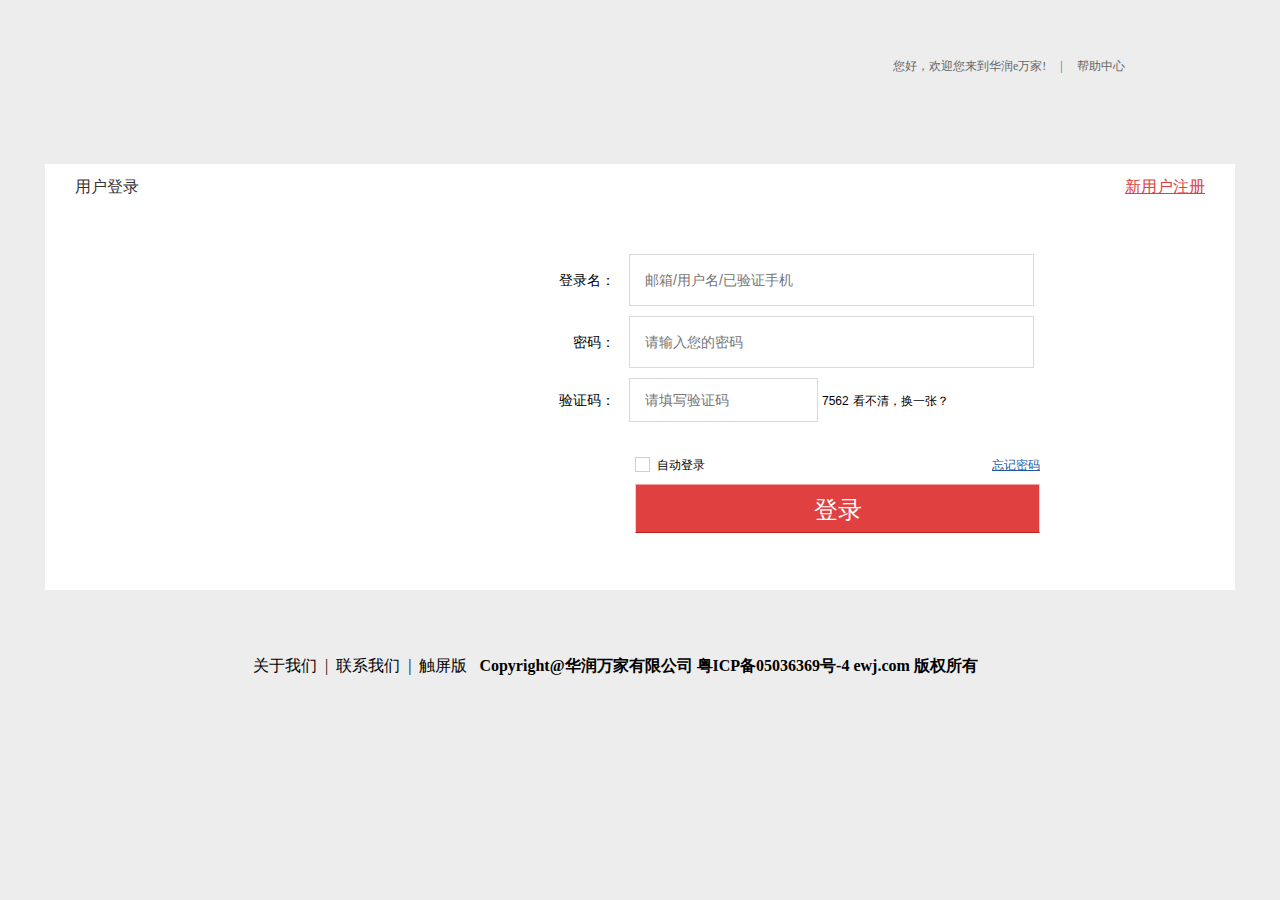
<file: login.html>
<!DOCTYPE html>
<html>
	<head>
		<meta charset="UTF-8">
		<title>用户登录 - e万家 - 爱生活.e万家</title>
		<link rel="stylesheet" type="text/css" href="css/login.css"/>
		<script src="js/jquery-1.11.3.js"></script>
		<script src="js/jquery.cookie.js"></script>
		<script src="js/login.js"></script>
		<link rel="shortcut icon" href="img/titlelogo.ico" type="image/x-icon">
	</head>
	<body>
		<div id="header_w">
			<div id="header">
				<div class="header_body">
					<div class="logo">
						<a href="index.html" target="_blank"></a>
					</div>	
					<div class="help">
						<div class="welcome">
							您好，欢迎您来到华润e万家!<span>|</span><a href="#" target="_blank">帮助中心</a>
						</div>
					</div>
				</div>	
			</div>
		</div>
		<div id="login_w">
			<div id="login">
				<div class="login_header">
					<h4>用户登录</h4>
					<a href="register.html" target="_blank">新用户注册</a>
				</div>
				<div class="login_body">
					<a href="#" target="_blank" id="ad"></a>
					<div class="login_mes">
						<form>
							<p style="margin:0">
								<label>登录名：</label>
								<input type="text" id="userID" name="userID" placeholder="邮箱/用户名/已验证手机"/>
							</p>
							<span id="sp1"></span>
							<p>
								<label>&nbsp;密码：</label>
								<input type="password" id="password" name="password" placeholder="请输入您的密码"/>
							</p>
							<span id="sp2"></span>
							<p>
								<label>验证码：</label>
								<input type="text" id="yanzhengma" placeholder="请填写验证码"/>
								 <span id="random"></span> <span id="change">看不清，换一张？</span>
							</p>
							<span id="sp3"></span>
							<p style="width:405px;height:17px;font-size:12px;margin:35px 0 0 10px" >
								<i id="sure"></i><span>&nbsp;&nbsp;自动登录</span>
								<a href="#" target="_blank">忘记密码</a>
							</p>
							<p>
								<input type="button" value="登录" id="login_btn"/>
							</p>
						</form>
					</div>
				</div>
			</div>
			<div id="reg_footer">
				<div class="footer">
					<span>
						<a href="#" target="_blank">关于我们</a><span>|</span><a href="#" target="_blank">联系我们</a><span>|</span><a href="#" target="_blank">触屏版</a>
					</span>
					<h4>Copyright@华润万家有限公司  粤ICP备05036369号-4   ewj.com 版权所有</h4>
				</div>
			</div>
		</div>
	</body>
</html>
</file>
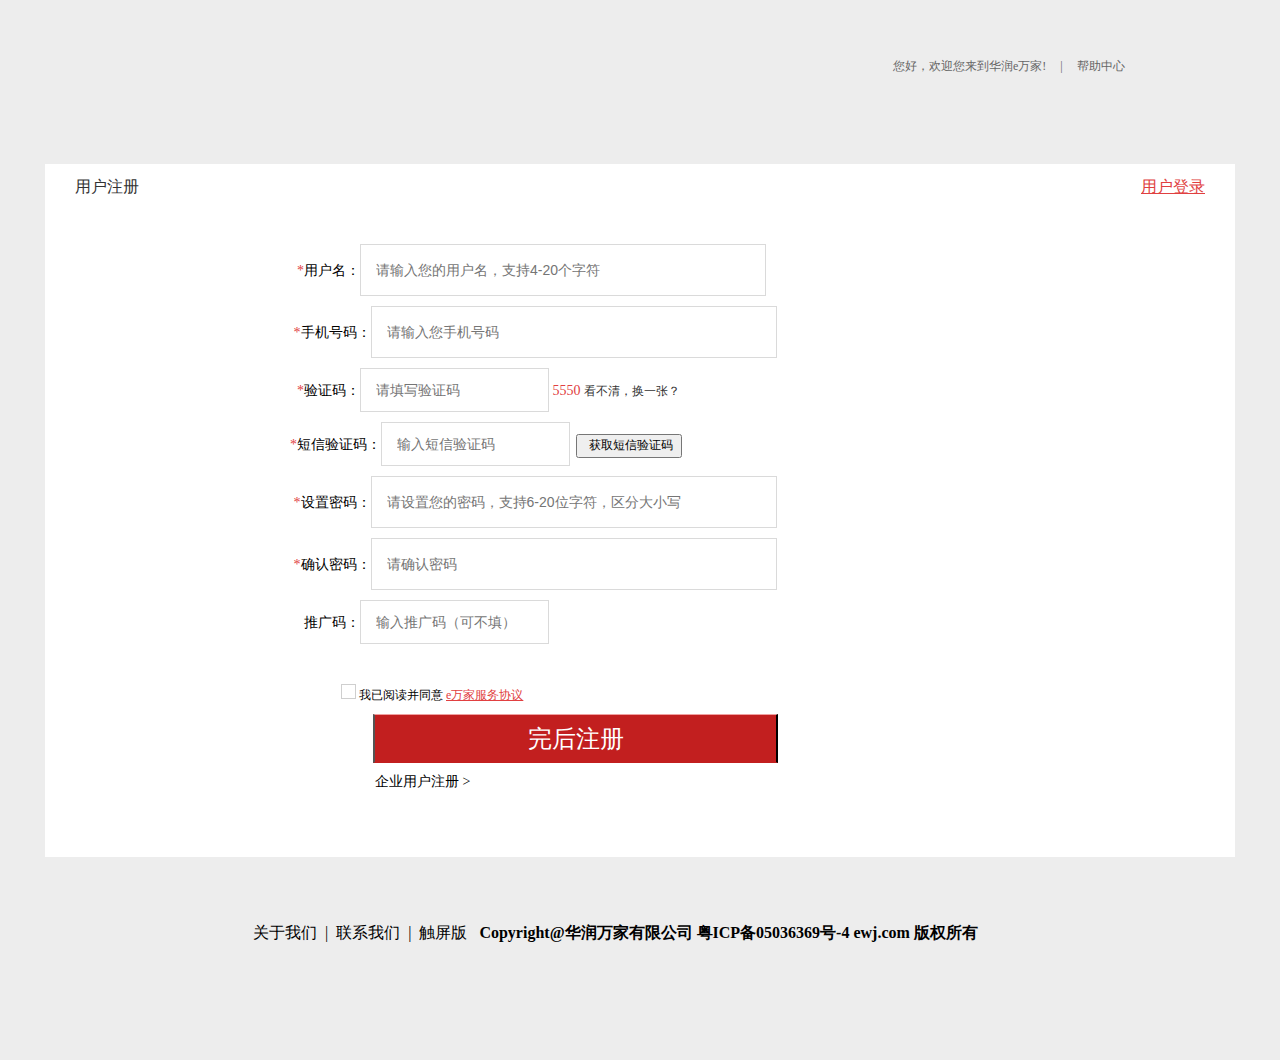
<file: register.html>
<!DOCTYPE html>
<html>
	<head>
		<meta charset="UTF-8">
		<title>用户注册 - e万家 - 爱生活.e万家</title>
		<link rel="stylesheet" type="text/css" href="css/register.css"/>
		<script src="js/jquery-1.11.3.js"></script>
		<script src="js/jquery.cookie.js"></script>
		<script src="js/register.js"></script>
		<link rel="shortcut icon" href="img/titlelogo.ico" type="image/x-icon">
	</head>
	<body>
		<div id="header_w">
			<div id="header">
				<div class="header_body">
					<div class="logo">
						<a href="index.html" target="_blank"></a>
					</div>	
					<div class="help">
						<div class="welcome">
							您好，欢迎您来到华润e万家!<span>|</span><a href="#" target="_blank">帮助中心</a>
						</div>
					</div>
				</div>	
			</div>
		</div>
		<div id="reg_w">
			<div id="reg">
				<div class="reg_header">
					<h4>用户注册</h4>
					<a href="login.html" target="_blank">用户登录</a>
				</div>
				<div class="reg_body">
					<div class="reg_body_mes">
						<form action="index.html">
							<p><span>&nbsp;&nbsp;*</span>用户名：<input type="text" name="userID" class="userID" placeholder="请输入您的用户名，支持4-20个字符"/></p>
							<h6 id="error1"></h6>
							<p><span>&nbsp;*</span>手机号码：<input type="text" class="telnum" placeholder="请输入您手机号码"/></p>
							<h6 id="error2"></h6>
							<p><span>&nbsp;&nbsp;*</span>验证码：<input type="text" class="verification" placeholder="请填写验证码"/> <span id="random"></span> <span id="change">看不清，换一张？</span></p>
							<h6 id="error3"></h6>
							<p><span>*</span>短信验证码：<input type="text" class="verification_2" placeholder="输入短信验证码"/><input type="button" value="获取短信验证码" style="font-size:12px;width:106px;height:24px;padding:0 11px;margin-left:6px;"/></p>
							<h6 id="error4"></h6>
							<p><span>&nbsp;*</span>设置密码：<input type="password" class="password" name="password" placeholder="请设置您的密码，支持6-20位字符，区分大小写"/></p>
							<h6 id="error5"></h6>
							<p><span>&nbsp;*</span>确认密码：<input type="password" class="password_sure" placeholder="请确认密码"/></p>
							<h6 id="error6"></h6>
							<p><span>&nbsp;&nbsp;&ensp;</span>推广码：<input type="text" class="verification" placeholder="输入推广码（可不填）"/></p>
							<p id="rule"><span>&nbsp;&nbsp;&ensp;&nbsp;&nbsp;&nbsp;&ensp;</span><input type="hidden" name="rule" class="rule"/><i id="sure"></i> 我已阅读并同意 <span id="xieyitext" style="text-decoration:underline;cursor: pointer;">e万家服务协议</span></p>
							<h6 id="error7"></h6>
							<p id="finish"><input type="button" class="finish" value="完后注册"/></p>
							<a href="#" target="_blank" id="qiye">企业用户注册 ></a>
						</form>
					</div>
					
				</div>	
			</div>
			<div id="reg_footer">
				<div class="footer">
					<span>
						<a href="#" target="_blank">关于我们</a><span>|</span><a href="#" target="_blank">联系我们</a><span>|</span><a href="#" target="_blank">触屏版</a>
					</span>
					<h4>Copyright@华润万家有限公司  粤ICP备05036369号-4   ewj.com 版权所有</h4>
				</div>
			</div>
		</div>
		<!--
        	作者：903054278@qq.com
        	时间：2016-09-10
        	描述：服务协议弹窗
        -->
        <div id="xieyi">
        	<div class="xieyi_header">
        		<p>
        			e万家服务协议
        			<i id="close"></i>
        		</p>
        	</div>
        	<div class="xieyi_body">
        		<div class="xieyi_body_text">
        			<div style="font-size:14px;line-height: 1.45em;color:#666;padding:0 5%;font-family: "Microsoft YaHei", Arial, Helvetica, sans-serif;">
        				<p>
        					《e万家服务协议》（以下简称“本协议“）是由e万家网站的运营方，即华润万家有限公司（以下简称“e万家网站”）在提供域名为www.ewj.com的网站交易平台服务时与e万家网站的使用者（以下 简称“用户”）达成的关于使用e万家网站服务的各项条款、条件和规则。
        				</p>
        				<p>
	        				<strong>
	        					如果您访问e万家网站或在e万家网站购物，或以任何行为实际使用、享受e万家网站的服务，即表示您接受了本协议，并同意受本协议各项条款的约束。如果您不同意本协议中的任何内容，您可以选择不使用本网站服务。
	        				</strong>
        				</p>
        				<p>
        					本协议包括协议正文及所有e万家网站已经发布的或将来可能发布或更新的各类规则（在该等规则中e万家网站或被简称为“e万家”），所有规则为本协议不可分割的组成部分，与本协议正文具有同等法律效力。您应当仔细阅读本协议的正文内容及其所属各类规则，对于本协议中以加粗字体显示的内容，您应重点阅读。
        				</p>
        				<p>
        					<strong>
        						e万家网站有权根据需要不时地制订、修改本协议及/或各类规则，并以网站公示的方式进行公告，不再单独通知您。修订后的协议或将来可能发布或更新的各类规则一经在网站公布后，立即自动生效。如您不同意相关修订，应当立即停止使用e万家网站服务。如您继续使用e万家网站服务，即表示您接受经修订的协议或规则。
        					</strong>
        				</p>
        				<p>
        					<strong>
        						e万家网站账户
        					</strong>
        				</p>
        				<ol>
							<li>用户在注册成为e万家网站用户时所提供的信息应真实、完整、有效，并保证e万家网站可以通过该信息与用户本人进行联系。同时，用户也有义务在相关资料发生变更时及时更新注册信息；</li>
							<li>在成功注册后，e万家网站会为每位用户开通一个账户，作为其使用e万家网站服务的唯一身份标识，用户应妥善保管该账户的用户名和密码，并对在其账户项下发生的所有行为负责。用户不得以任何形式转让或授权他人使用自己的e万家网站账户；</li>
							<li>每位用户只允许拥有一个e万家网站账户。如有证据证明或e万家网站有理由相信用户存在注册多个e万家网站账户的情形，e万家网站有权采取取消订单、冻结或关闭账户、拒绝提供服务等措施，给e万家网站及相关方造成损失的，用户还应承担赔偿责任；</li>
							<li>e万家网站用户必须是具有完全民事行为能力的自然人，或者是具有合法经营资格的实体组织。无民事行为能力、限制民事行为能力人以及无经营或特定经营资格的组织不得注册为e万家网站用户或超过其民事权利或行为能力范围在e万家网站进行交易，如否，e万家网站有权采取取消订单、冻结或关闭账户、拒绝提供服务等 措施，给e万家网站及相关方造成损失的，用户还应承担赔偿责任。</li>
						</ol>
						<p>
        					<strong>
        						用户的权利和义务
        					</strong>
        				</p>
        				<p>1.用户有权根据本协议的约定，以及e万家网站上发布的相关规则在e万家网站上查询商品信息、订购具体商品、发表使用体验、参与商品讨论、邀请关注好友、上传商品图片、参加e万家网站的有关活动，以及使用e万家网站提供的其他服务;</p>
        				<p>2.用户应当保证在e万家网站购买商品过程中遵守诚实信用原则，不扰乱网上交易的正常秩序；</p>
        				<p>3.用户享有言论自由权利，并拥有适度修改、删除自己发表的文章的权利；</p>
        				<p>4.用户不得在e万家网站发表包含以下内容的言论：</p>
        				<p style="margin-left:40px">a.反对宪法所确定的基本原则，煽动、抗拒、破坏宪法和法律、行政法规实施的；</p>
        				<p style="margin-left:40px">b.煽动颠覆国家政权，推翻社会主义制度，煽动、分裂国家，破坏国家统一的；</p>
						<p style="margin-left:40px">c.损害国家荣誉和利益的；</p>
						<p style="margin-left:40px">d.煽动民族仇恨、民族歧视，破坏民族团结的；</p>
						<p style="margin-left:40px">e.任何包含对种族、性别、宗教、地域内容等歧视的；</p>
						<p style="margin-left:40px">f.捏造或者歪曲事实，散布谣言，扰乱社会秩序的；</p>
						<p style="margin-left:40px">g.宣扬封建迷信、邪教、淫秽、色情、赌博、暴力、凶杀、恐怖、教唆犯罪的；</p>
						<p style="margin-left:40px">h.公然侮辱他人或者捏造事实诽谤他人的，或者进行其他恶意攻击的；</p>
						<p style="margin-left:40px">i.损害国家机关信誉的；</p>
						<p style="margin-left:40px">j.其他违反宪法和法律行政法规的。</p>
						<p>5.用户在发表使用体验、商品讨论或图片等内容时，除遵守本条款外，还应遵守e万家网站的其他相关规定；</p>
						<p>6.未经e万家网站同意，禁止用户在e万家网站上发布任何形式的广告。</p>
						<p><strong>三、 e万家网站的权利和义务</strong></p>
						<p>1.e万家网站有义务在现有技术上维护整个网站的正常运行，并努力提升和改进技术，使用户网上交易活动得以顺利进行；</p>
						<p>2.对于用户在e万家网站上做出下列行为的，e万家网站有权做出相应处理，而无须事先通知用户或取得用户同意：</p>
						<p style="margin-left:40px">a.e万家网站有权对用户的注册信息及购买行为进行查阅，如发现注册信息或购买行为中存在任何问题的，有权向用户发出询问及要求改正或者做出冻结或关闭账户、取消订单等处理；</p>
						<p style="margin-left:40px">b.用户违反本协议规定或有违反法律法规和地方规章的行为的，e万家网站有权删除其信息，禁止用户发言，限制用户订购，注销用户账户并按照相关法律规定向相关主管部门进行披露；</p>
						<p style="margin-left:40px">c.对于用户在e万家网站进行的下列行为，e万家网站有权对用户采取删除其信息，禁止用户发言，限制用户订购，注销用户账户等限制性措施：包括Ⅰ发布或以电子邮件或以其他方式传送存在恶意、虚假和侵犯他人人身财产权利内容的信息；Ⅱ进行与网上购物无关或不是以购物为目的的活动，试图扰乱正常购物秩序；Ⅳ将有关干扰、破坏或限制任何计算机软件、硬件或通讯设备功能的软件病毒或其他计算机代码、档案和程序之资料，加以上载、发布、发送电子邮件或以其他方式传送；Ⅴ干扰或破坏e万家网站和服务或与e万家网站和服务相连的服务器和网络；Ⅵ发布其他违反公共利益或可能严重损害e万家网站和其他用户 合法利益的信息；</p>
						<p style="margin-left:40px">d.e万家有权对注册用户发送电子邮件和短信信息，来做消息告知。如用户不愿接受相关信息，可选择退订功能。</p>
						<p>3.用户在此授予e万家网站无偿、永久的独家使用权，并有权对该使用权进行再授权，以使e万家网站有权在全球范围内全部或部分地使用、复制、修改、改写、发布、翻译和展示用户登记或发布在e万家网站上的各类信息，或制作其派生作品，或以现在已知或日后开发的任何形式、媒体或技术，将上述信息纳入e万家网站其他作品内。</p>
						<p><strong>四、 责任限制与不可抗力</strong></p>
						<ol>
							<li>在法律法规所允许的限度内，因使用e万家网站服务而引起的任何损害或经济损失，e万家网站承担的全部责任均不超过就用户所购买的与该索赔有关的商品所实际获得的直接收益。这些责任限制条款将在法律所允许的最大限度内适用，并在用户账户被注销后仍继续有效；</li>
							<li>e万家网站仅限在&ldquo;按现状&rdquo;和&ldquo;按现有&rdquo;的基础上，向用户提供全部的信息、内容、材料、产品（包括软件）和服务。除非另有明确的书面说明，e万家网站不对其包含在e万家网站上的信息、内容、材料、产品（包括软件）或服务作任何形式的、明示或默示的担保；</li>
							<li>不论在任何情况下，e万家网站均不对由于互联网设备正常维护，互联网络连接故障，电脑、通讯或其他系统的故障，电力故障，罢工，暴乱，骚乱，灾难性天气 （如火灾、洪水、风暴等），爆炸，战争，政府行为，司法行政机关的命令或第三方的不作为而造成的不能履行或延迟履行承担责任。</li>
						</ol>
						<p><strong>五、 服务的中断和终止：</strong></p>
						<p>1.用户向e万家网站提出注销账户申请，经e万家网站审核同意后，由e万家网站注销该用户账户，本协议即告终止。但在注销该用户账户后，e万家网站仍有权：</p>
						<p style="margin-left:40px">a.保留该用户的注册信息及过往的全部交易行为记录；</p>
						<p style="margin-left:40px">b.如用户在账户注销前在e万家网站上存在违法行为或违反本协议的行为，e万家网站仍可行使本协议所规定的权利。</p>
						<p>2.在下列情况下，e万家网站可以通过注销用户账户的方式单方解除本协议：</p>
						<p style="margin-left:40px">a.在用户违反本协议相关规定时，e万家网站有权暂停或终止向该用户提供服务。如该用户在e万家网站暂停或终止提供服务后，再一次直接或间接或以他人名义注册为e万家网站用户的，则e万家网站有权再次暂停或终止向该用户提供服务；</p>
						<p style="margin-left:40px">b.如e万家网站通过用户提供的信息与用户联系时，发现用户在注册时填写的电子邮箱已不存在或无法接收电子邮件的，经e万家网站以其他联系方式（如有）通知用户，而用户在三个工作日内仍未能提供新的有效电子邮箱地址的，e万家网站有权终止向该用户提供服务；</p>
						<p style="margin-left:40px">c.一经发现用户注册信息中的内容是虚假的，e万家网站即有权终止向该用户提供服务；</p>
						<p style="margin-left:40px">d.本协议修改或更新时，如用户表示不愿接受新的服务协议的，e万家网站有权终止向该用户提供服务；</p>
						<p style="margin-left:40px">e.e万家网站认为需终止提供服务的其他情况。</p>
						<p><strong>六、 适用的法律和管辖权</strong></p>
						<p style="margin-left:21.3pt">本协议的订立、执行和解释及争议的解决均应适用中华人民共和国的法律。如发生本协议与法律相抵 触的情形，则该条款将按法律规定重新解释，而其他条款继续有效。如就本协议内容或其执行发生任何争议，则双方应首先通过友好协商方式解决；协商不成的，任何一方均应向e万家网站所在地有管辖权的法院提起诉讼解决。</p>
						<p><strong>七、 知识产权</strong></p>
						<ol>
							<li>e万家网站上的图表、标识、网页页眉、按钮图标、文字、服务品名等标示在网站上的信息都是e万家网站运营方及其关联方的财产，受中国和国际知识产权法的保护。未经e万家网站许可，任何人不得使用、复制或用作其他用途。在e万家网站上出现的其他商标是其商标权利人各自的财产，未经e万家网站运营方或相关商标 所有人的书面许可，任何第三方都不得使用；</li>
							<li>e万家网站用户发表的文章仅代表作者本人观点，与e万家网站立场无关，作者文责自负；</li>
							<li>e万家网站及其关联方有权将用户在本网站发表的商品使用体验、商品讨论或图片进行使用或者与其他人合作使用，使用范围包括但不限于网站、电子杂志、杂志、刊物等，使用时需为作者署名，以发表文章时注明的署名为准。文章有附带版权声明者除外；</li>
							<li>用户在e万家网站上发表的文章及图片（包括转贴的文章及图片）版权仅归属原作者所有，若作者有版权声明或原作从其他网站转载而附带有原版权声明者，其版权归属以附带声明为准；</li>
							<li><strong>任何转载、引用发表于e万家网站的版权文章须符合以下规范：</strong></li>
						</ol>
						<p style="margin-left:40px">a.用于非商业、非盈利、非广告性目的时需注明作者及文章及图片的出处为&ldquo;e万家网站&rdquo;或&ldquo;www.ewj.com&rdquo;；</p>
						<p style="margin-left:40px">b.用于商业、盈利、广告性目的时需征得文章或图片原作者的同意，并注明作者姓名、授权范围及原作出处&ldquo;e万家网站&rdquo;或&ldquo;www.ewj.com&rdquo;；</p>
						<p style="margin-left:40px">c.任何文章或图片的修改或删除均应保持作者原意并征求原作者同意，并注明授权范围。</p>
						<p><strong>八、 信息保护 </strong></p>
						<p>1.用户个人隐私：请阅读e万家网站的<a href="http://cms.yhd.com/cms/view.do?topicId=24109">隐私声明</a>以了解隐私政策。该声明适用于您访问e万家网站，或在e万家网站购买商品或使用e万家网站提供的任何服务；</p>
						<p>2.信息安全</p>
						<p style="margin-left:40px">a.e万家网站账户和提现功能有密码保护，请用户妥善保管账户及密码信息；</p>
						<p style="margin-left:40px">b.如果用户发现自己的个人信息泄密，尤其是e万家网站账户及密码或提现密码发生泄露，请用户立即联络e万家网站客服，以便e万家网站采取相应措施。</p>
						<p>3.Cookie的使用规则</p>
						<p style="margin-left:40px">a.通过e万家网站所设Cookie所取得的有关信息，将适用本规则；</p
						<p style="margin-left:40px">b.编辑和删除个人信息的权限：用户可以点击&ldquo;我的e万家&rdquo;对用户的个人信息进行编辑和删除，除非e万家网站另有规定。</p>
						<h2>&nbsp;</h2>
						<h2><strong>隐私声明</strong></h2>
						<p>本e万家网站（www.ewj.com）由华润万家有限公司（以下简称&ldquo;我们&rdquo;）运营并由其关联公司提供各种支持。</p>
						<p>我们注重对您个人隐私的保护。有时候我们需要某些信息才能为您提供您请求的服务，本隐私声明解释了这些情况下的数据收集和使用情况。本隐私声明适用于本网站的所有相关服务。<strong>如果您访问本网站、使用本网站的任何服务，那么您便接受了本隐私声明。</strong></p>
						<p><strong>一、用户信息的获取：</strong></p>
						<p>我们获取用户信息的主要目的在于向您提供一个顺畅、高效的购物流程，并致力于不断完善和提升您的购物体验。</p>
						<p>我们可能获取的用户信息类型包括：</p>
						<p style="margin-left:40px">a.注册信息（如，用户名、及在注册过程中提供的其他信息）。</p>
						<p style="margin-left:40px">b.个人或公司联系方式（如，姓名、公司名称、通讯地址、电邮地址、电话、手机号码、传真号码）。</p>
						<p style="margin-left:40px">c.订购信息（如，Ⅰ订购人和收货人名称、送货地址、电邮地址和电话号码等与订购相关的任何信息，Ⅱ 在交付文件上的签名，Ⅲe万家网站帐户及帐户信息，Ⅴ为帮助我们提供服务（包括特定服务）而提供给我们的信息）。</p>
						<p style="margin-left:40px">d.用于您身份识别的信息（如，身份证号码、护照号码、驾驶证号码）。</p>
						<p style="margin-left:40px">e.指示我们将商品或服务提供给其他人士时提供的该人士的有关信息（如，该人士的姓名、送货地址、电邮地址和电话号码）。</p>
						<p style="margin-left:40px">f.支付信息（如，订单支付详情）和财务信息（如，银行账号）。</p>
						<p style="margin-left:40px">g.其他个人、公司、单位、或社会实体信息。</p>
						<p>我们可能会就下列各种情况，获得您的用户信息：</p>
						<p style="margin-left:40px">a.您在访问或使用本网站服务时提供的信息。</p>
						<p style="margin-left:40px">b.您在与我们的沟通中自动获取的信息：无论您何时与我们沟通，我们接收并储存的信息。</p>
						<p style="margin-left:40px">c.从其他来源获取的信息：如您参加我们或我们与合作伙伴组织的任何活动。</p>
						<p><strong>二、顾客信息的使用：</strong></p>
						<p>我们可能会利用我们获取的用户信息：</p>
						<p style="margin-left:40px">a,向您提供所需要的产品或服务（如，定向采购、货物配送）。</p>
						<p style="margin-left:40px">b.处理和收取款项。</p>
						<p style="margin-left:40px">c.就您的要求向您提供咨询服务，或向您做出回应或与您沟通。</p>
						<p style="margin-left:40px">d.向您提供我们认为您可能会感兴趣的产品或服务。</p>
						<p style="margin-left:40px">e.为提升我们的服务，联系您进行调研。</p>
						<p style="margin-left:40px">f.进行数据分析（如，购买行为或趋势分析、市场或顾客调查、财务分析）。</p>
						<p style="margin-left:40px">g.管理或认可您参加各种活动的资格，如线上或线下活动、优惠或促销活动。</p>
						<p style="margin-left:40px">h.经营、评估和完善我们的业务（包括开发新产品和服务；管理我们的通信；判断我们的销售、营销和广告效果；分析和强化我们的产品、服务和网站；和开展会计、审计、记账、对账和收集活动）。</p>
						<p style="margin-left:40px">i.在事先获得您同意的情况下，向您指定的联系人发送信息。</p>
						<p style="margin-left:40px">j.防止各种违法或犯罪活动和其他法律责任。</p>
						<p style="margin-left:40px">k.遵守法律规定和我们的政策规则。</p>
						<p><strong>三、用户信息的共享、披露与转让：</strong></p>
						<p>用户的信息是我们业务的重要组成部分，我们不会出售或以其他方式共享您的个人信息，但本《隐私声明》中已列明的如下情况除外。</p>
						<ul>
							<li><strong>合作伙伴：</strong></li>
						</ul>
						<p style="margin-left:21.3pt">我们可能会与我们的关联公司或合作伙伴（包括但不限于，您通过我们提供的联合登陆方式登陆的其它网站，以下统称&ldquo;合作伙伴&rdquo;）共享用户信息。您可以辨别您的使用或交易行为何时会涉及我们的合作伙伴，我们会与该合作伙伴分享与这些使用或交易行为有关的用户信息。</p>
						<ul>
							<li><strong>第三方服务提供者：</strong></li>
						</ul>
						<p style="margin-left:21.3pt">我们有可能聘请外部公司或个人代表我们提供某些产品或服务，包括但不限于，提供运营、维护、 IT平台和/或技术服务、数据安全或备份服务、处理订单、递送货物、发送信函或电子邮件、清除用户名单中的重复信息、分析数据、提供市场营销帮助、提供搜 索结果和链接（包括付费搜索名单和链接）、处理收/付款事项以及提供用户服务。在该等情况下，我们可能会共享用户信息。</p>
						<ul>
							<li><strong>征得您的同意：</strong></li>
						</ul>
						<p style="margin-left:21.3pt">除以上规定及本《隐私声明》已列明的情况外，当您的信息有可能披露给第三方时，您将会得到通知，并且您将有机会选择不与第三方共享此信息。</p>
						<p>在下列情况下，我们可能还会披露您的相关信息：</p>
						<p style="margin-left:40px">a.根据法律、法规或法律程序（如，法院法令或传召出庭令）的规定。</p>
						<p style="margin-left:40px">b.根据政府部门（如，行政机构、执法机构）的要求。</p>
						<p style="margin-left:40px">c.为了保护本网站、我们的用户或其他人的权利及其财产或安全，或当我们认为对防止实际损害或财务损失，或调查可疑或实际非法活动来说，披露乃属必要或适当时。这也包括为防止欺诈等违法活动和减少信用风险而与其他公司和组织交换信息。</p>
						<p>我们希望您能够理解，我们可能会向第三方出售或转让本网站，和/或允许承继方承继本网站的服务。在该等情况中，作为本网站不可分割一部分，您的个人信息也将被提供给该等第三方和/或承继方，以使其可以继续为您提供网站服务。接受本隐私声明意味着您已同意该等信息提供。</p>
						<p><strong>四、未成年人信息的保护：</strong></p>
						<p>我们非常重视对未成年人（依照现行法律的定义）个人信息的保护。我们不希望未成年人直接使用本网站提供的产品或服务，我们希望未成年人与其监护人一起，或在监护人的监督下使用本网站的产品或服务。</p>
						<p>我们既不主动寻求、也不希望收到直接来自未成年人的个人信息；但我们无法保证时刻都能准确地了 解到访问或使用本网站的访问者年龄。如果未成年人在无监护人同意的情况下向我们提供了他/她的个人信息，我们建议他/她的监护人与我们联系以删除该信息， 并且通知我们以后不再向该未成年人发送任何信息。</p>
						<p><strong>五、其他网站链接：</strong></p>
						<p>为给您提供更多便利和商业信息，本网站可能会包含至其他网站的链接。该等网站的运营商有可能不 是我们的关联公司。所链接的网站也可能拥有其自身的隐私政策或声明，所以，我们强烈建议您，在访问任何所链接的网站时查看该等隐私政策或声明。对于非由我 们运营之任何网站的内容、对该等网站的任何使用或该等网站的隐私政策，我们概不负责。</p>
						<p><strong>六、《隐私声明》的更新：</strong></p>
						<p>在中国法律允许的范围内，我们可能会不时更新本《隐私声明》，恕不提前通知。我们将在本网站上醒目位置发布公告，告知您我们《隐私声明》的任何重大变动。</p>
        			</div>
        		</div>
        		<div id="xieyi_body_btn">
        			<input type="button" value="同意并继续" id="xieyi_body_btn1" /> 
        		</div>
        	</div>
        </div>
	</body>

</html>
</file>
<file: css/login.css>
div,body,span,a,p,ul,li,h1,h2,h3,h4,h5,h6{
	margin:0;
	padding:0;
}
body{
	width:100%;
	height:100%;
	background: #EDEDED;
}
a{
	text-decoration: none;
	color:#000;
}
#header_w{
	width:100%;
	height:auto;
	background: url(https://image2.ewj.com/2015/2/2/50394.png) repeat-x;
}
#header{
	width:1190px;
	height:124px;
	margin:0 auto;
	overflow: hidden;
}
#header .header_body{
	width:1190px;
	height:99px;
	margin-top: 8px;
	padding-top: 3px;
}
#header .header_body .logo a{
	display: block;
	width:341px;
	height:74px;
	margin-top: 22px;
	float: left;
	background-image:url(http://image1.ewj.com/2015/7/3/4312385.png) ;
}
#header .header_body .help{
	width:242px;
	height:47px;
	float: right;
	margin:17px 100px 0 0;
}
#header .header_body .help .welcome{
	width:242px;
	height:17px;
	margin-top:30px;
}
#header .header_body .help .welcome{
	font-size:12px;
	color: #666;;
}
#header .header_body .help .welcome span{
	padding:0 14px;
}
#header .header_body .help .welcome a{
	color:#666;
}
#header .header_body .help .welcome a:hover{
	color:#E14041;
}
#login_w{
	width:100%;
	height:auto;
	background: #ededed;
	padding-top:40px;
}
#login{
	width:1190px;
	height:426px;
	background: #fff;
	margin:0 auto;
	overflow: hidden;
}
#login .login_header{
	width:1130px;
	height:45px;
	padding:0 30px;
}
#login .login_header h4{
	font-size:16px;
	color: #333;
	font-weight: normal;
	display: inline-block;
	float:left;
	height:45px;
	line-height: 45px;
}
#login .login_header a{
	display: inline-block;
	font-size: 16px;
	color:#e04040;
	float:right;
	height:45px;
	line-height: 45px;
	text-decoration: underline;
}
#login{
	background: #fff;
	min-height:381px;
	height:auto;
}
#login .login_body{
	width:1100px;
	min-height:301px;
	padding:35px 45px 45px;
	background: #fff url(http://image2.ewj.com/2015/2/2/50432.png) repeat-x;
	position: relative;
}
#login .login_body #ad{
	display: block;
	position: absolute;
	background: url(http://image2.ewj.com/2016/9/8/15221153.jpg) no-repeat 0px 0px;
	width:370px;
	height:320px;
	left:100px;
	top:30px;
}
#login .login_body .login_mes{
	width:545px;
	min-height:281px;
	padding:0 0 10px 335px;
	margin:10px 0 0 200px;
}
#login .login_body .login_mes #sp1,#login .login_body .login_mes #sp2,#login .login_body .login_mes #sp3{
	margin-left:10px;
	color:#e14041;
	display: block;
	font-size: 14px;
	font-family: "Microsoft YaHei", Arial, Helvetica, sans-serif;
}
#login .login_body .login_mes p{
	margin-top: 10px;
}
#login .login_body .login_mes p label{
	margin-left: -155px;
	margin-right:10px;
	display: inline-block;
	width:145px;
	text-align: right;
	font-size:14px;
	font-family: "Microsoft YaHei", Arial, Helvetica, sans-serif;
}
#login .login_body .login_mes p input{
	width:373px;
	height:20px;
	padding:15px;
	font-size: 14px;
    color: #aaa;
    background: #fff;
    border: 1px solid #dadada;
    outline-color: #E04040;
}
#login .login_body .login_mes p #yanzhengma{
	width:157px;
	height:20px;
	padding:11px 15px;
}
#login .login_body .login_mes p span{
	font-family: "Microsoft YaHei", Arial, Helvetica, sans-serif;
	font-size: 12px;
	cursor: pointer;
}
#login .login_body .login_mes p span:hover{
	text-decoration: underline;
}
#login .login_body .login_mes p i{
	display:inline-block;
	width:13px;
	height:13px;
	background: #fff;
	/*url(http://image1.ewj.com/2015/2/2/50377.png) no-repeat center center;*/
	border: 1px solid #cfcfcf;
	cursor: pointer;
	float:left;
}
#login .login_body .login_mes p .sure{
	background:url(http://image1.ewj.com/2015/2/2/50377.png) no-repeat center center;
}
#login .login_body .login_mes p a{
	float: right;
    color: #1f589d;
    text-decoration: underline;
}
#login .login_body .login_mes p a:hover{
	color:#F3484A;
}
#login .login_body .login_mes p #login_btn{
	width:405px;
	height:49px;
	margin-left: 10px;
	padding:0;
	color: #fff;
    font-size: 24px;
    background: #e04040;
    display: inline-block;
    line-height: 49px;
    border-top: 1px #f0a0a0 solid;
    border-bottom: 1px #c11f1f solid;
    text-align: center;
    cursor: pointer;
}
#login .login_body .login_mes p #login_btn:hover{
	background: #FF5758;
}
#reg_footer{
	width:1190px;
	height:87px;
	margin:0 auto;
	padding-bottom: 50px;
}
#reg_footer .footer{
	width:790px;
	height:21px;
	margin-top: 66px;
	padding:0 200px;
}
#reg_footer .footer a{
	padding:0 8px;
	width:auto;
	display: inline;
	font-size: 16px;
}
#reg_footer .footer a:hover{
	color:#f3484a;
	text-decoration: underline;
}
#reg_footer .footer h4{
	display: inline-block;
}
</file>
<file: css/register.css>
div,body,span,a,p,ul,li,h1,h2,h3,h4,h5,h6{
	margin:0;
	padding:0;
}
body{
	width:100%;
	height:100%;
	background: #EDEDED;
}
a{
	text-decoration: none;
	color:#000;
}
#header_w{
	width:100%;
	height:auto;
	background: url(https://image2.ewj.com/2015/2/2/50394.png) repeat-x;
}
#header{
	width:1190px;
	height:124px;
	margin:0 auto;
	overflow: hidden;
}
#header .header_body{
	width:1190px;
	height:99px;
	margin-top: 8px;
	padding-top: 3px;
}
#header .header_body .logo a{
	display: block;
	width:341px;
	height:74px;
	margin-top: 22px;
	float: left;
	background-image:url(http://image1.ewj.com/2015/7/3/4312385.png) ;
}
#header .header_body .help{
	width:242px;
	height:47px;
	float: right;
	margin:17px 100px 0 0;
}
#header .header_body .help .welcome{
	width:242px;
	height:17px;
	margin-top:30px;
}
#header .header_body .help .welcome{
	font-size:12px;
	color: #666;;
}
#header .header_body .help .welcome span{
	padding:0 14px;
}
#header .header_body .help .welcome a{
	color:#666;
}
#header .header_body .help .welcome a:hover{
	color:#E14041;
}
#reg_w{
	width:100%;
	height:auto;
	background: #ededed;
	padding-top:40px;
}
#reg{
	width:1190px;
	height:693px;
	background: #fff;
	margin:0 auto;
	overflow: hidden;
}
#reg .reg_header{
	width:1130px;
	height:45px;
	padding:0 30px;
}
#reg .reg_header h4{
	font-size:16px;
	color: #333;
	font-weight: normal;
	display: inline-block;
	float:left;
	height:45px;
	line-height: 45px;
}
#reg .reg_header a{
	display: inline-block;
	font-size: 16px;
	color:#e04040;
	float:right;
	height:45px;
	line-height: 45px;
	text-decoration: underline;
}
#reg{
	background: #fff;
	min-height:693px;
	height:auto;
}
#reg .reg_body{
	width:1100px;
	min-height:568px;
	padding:35px 45px 45px;
	background: #fff url(http://image2.ewj.com/2015/2/2/50432.png) repeat-x;
	height:auto;
}
#reg .reg_body .reg_body_mes{
	width:900px;
	min-height:558px;
	padding-bottom: 10px;
	margin-left: 200px;
}
#reg .reg_body .reg_body_mes form{
	font-size:14px;
}
#reg .reg_body .reg_body_mes form p{
	margin-bottom: 10px;
	overflow: hidden;
}
#reg .reg_body .reg_body_mes form p #change{
	color: #333333;
	font-size:12px;
	cursor: pointer;
}
#reg .reg_body .reg_body_mes form p #change:hover{
	text-decoration: underline;
}
#reg .reg_body .reg_body_mes form img{
	width:90px;
	height:28px;
	margin-left: 6px;
	border: 1px solid #ccc;
	display: inline-block;
	
}
#reg .reg_body .reg_body_mes form span{
	color:#e14041;
}
#reg .reg_body .reg_body_mes form .userID,.password,.password_sure,.telnum{
	width:374px;
	height:20px;
	padding:15px;
	border:1px solid #dadada;
	font-size:14px;
	outline-color: #E04040;
	color: #aaa;
}
#reg .reg_body .reg_body_mes form .verification,#reg .reg_body .reg_body_mes form .verification_2{
	width:157px;
	height:20px;
	padding:11px 15px;
	border:1px solid #dadada;
	font-size:14px;
	outline-color: #E04040;
	color: #aaa;
}
#rule{
	margin-top:40px;
	font-size:12px;
	
}
#rule input{
	margin-left:30px;
	color:#C21F1F;
}
#rule i{
	display:inline-block;
	width:13px;
	height:13px;
	background: #fff;
	/*url(http://image1.ewj.com/2015/2/2/50377.png) no-repeat center center;*/
	border: 1px solid #cfcfcf;
	margin-left: 24px;
	cursor: pointer;
}
#rule .sure{
	background:url(http://image1.ewj.com/2015/2/2/50377.png) no-repeat center center;
}
#finish .finish{
	width:405px;
	height:49px;
	margin-left: 83px;
	color: #fff;
	background: #c21f1f;
	border-top: 1px solid #f0a0a0;
    border-bottom: 1px solid #c21f1f;
    font-size:24px;
    outline: none;
    cursor: pointer;
}
#finish .finish:hover{
	background: #ff5758;
}
#qiye{
	margin-left:85px;
	font-size: 14px;
	margin-bottom: 30px;
}
#reg_footer{
	width:1190px;
	height:87px;
	margin:0 auto;
	padding-bottom: 50px;
}
#reg_footer .footer{
	width:790px;
	height:21px;
	margin-top: 66px;
	padding:0 200px;
}
#reg_footer .footer a{
	padding:0 8px;
	width:auto;
	display: inline;
	font-size: 16px;
}
#reg_footer .footer a:hover{
	color:#f3484a;
	text-decoration: underline;
}
#reg_footer .footer h4{
	display: inline-block;
}
h6{
	margin-left: 100px;
	color:#E04040;
}
#xieyi{
	display: none;
	position:fixed;
	left:50%;
	top:50%;
	width:600px;
	height:544px;
	margin:-235px 0 0 -345px;
	background: #fff;
	border: 1px solid #dedede;
    box-shadow: 0 2px 10px rgba(0, 0, 0, .08);
    z-index: 1000;
    
}
#xieyi .xieyi_header{
	position: relative;
    line-height: 38px;
    padding: 0 0 0 20px;
    font-size: 14px;
    background: #fafafa;
    border-bottom: 1px solid #dedede;
    width:580px;
    height:38px;
}
#xieyi .xieyi_header p{
	font-size: 14px;
	line-height:38px;
}
#xieyi .xieyi_header p i{
	width:20px;
	height:20px;
	cursor: pointer;
	position:absolute;
	right:8px;
	top:10px;
	background: #fafafa;
}
#xieyi .xieyi_body{
	width:560px;
	height:465px;
	padding:20px;
}
#xieyi .xieyi_body .xieyi_body_text{
	width:560px;
	height:400px;
	overflow-y: scroll;
}
#xieyi_body_btn{
	width:560px;
	height:45px;
	margin-top:20px;
}
#xieyi_body_btn1{
	margin:0 auto;
	display: block;
	width:174px;
	height:28px;
	padding:0 12px;
	margin-bottom: 15px;
	color: #fff;
    background: #e14041;
    border-right: none;
    border-left: none;
    border-top: 1px solid #f0a0a0;
    border-bottom: 1px solid #c21f1f;
    line-height: 22px;
    outline: none;
}
#login_btn{
	width:405px;
	height:49px;
	margin-left: 10px;
}
</file>
